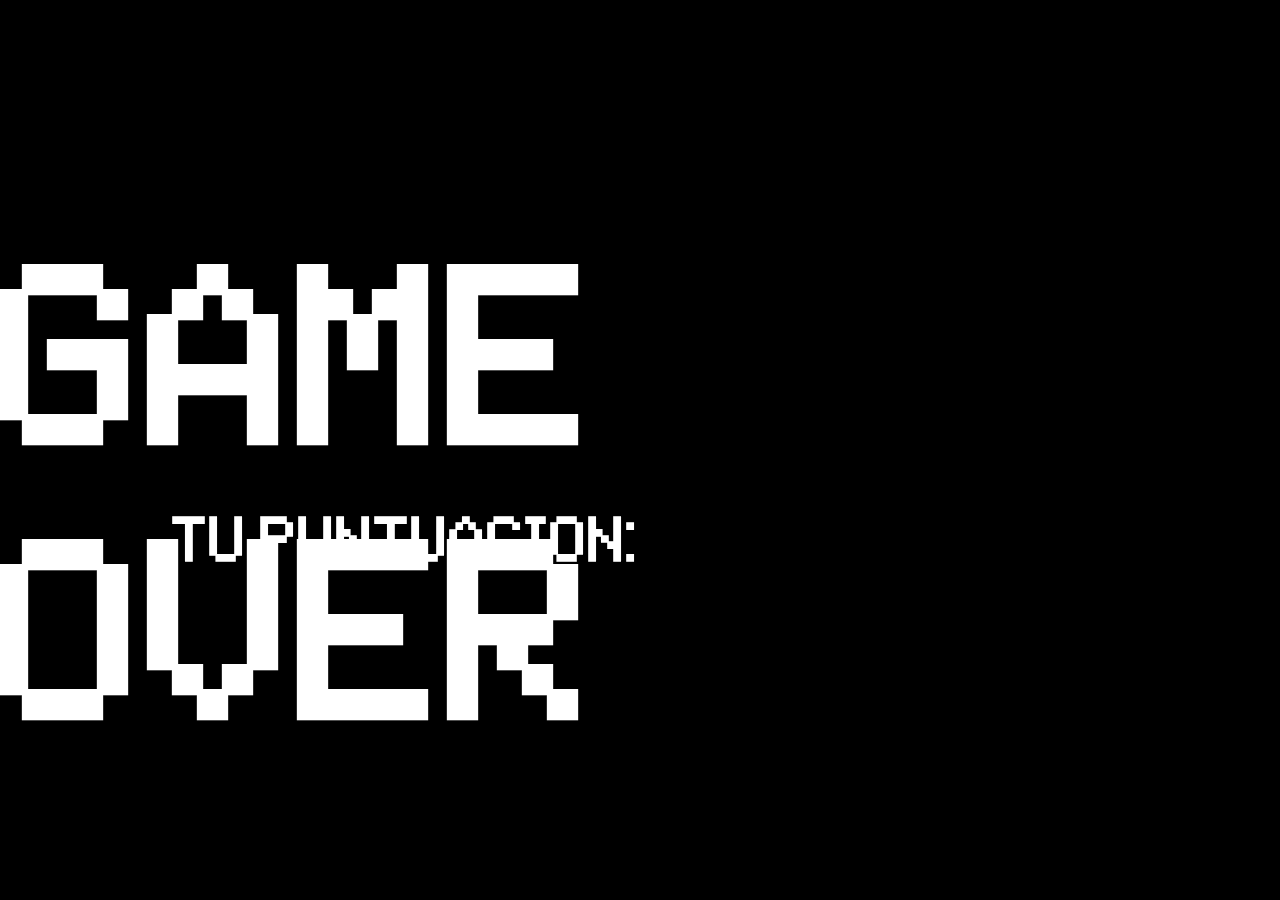
<file: Juego Topos/gameover.html>
<!DOCTYPE html>
<html lang="en">
<head>
    <meta charset="UTF-8">
    <meta http-equiv="X-UA-Compatible" content="IE=edge">
    <meta name="viewport" content="width=device-width, initial-scale=1.0">
    <title>Game Over</title>
    <link href="juego.css" rel="stylesheet" />
</head>
<body>
    <div id="fondo">
        <h1 class="gameov">GAME OVER</h1>
        <h1 ><p class="puntu" id="puntos">Tu puntuacion: </p></h1>
    </div>
    <audio src="yt1s.com - the legend of zelda NES music  game over theme.mp3" autoplay="true" loop="true"></audio>
    <script src="juego.js"></script>
</body>
</html>
</file>
<file: Juego Topos/juego.css>
@font-face {
    font-family:'SpaceInvaders';
    src:url('Space-Invaders.ttf') format('truetype');
    font-weight: normal;
    font-style: normal;
}

@keyframes estart {
    from { transform: none; }
    50% { transform: scale(1.15); }
    to { transform: none; }
}

@keyframes opacidad {
    0% {opacity: 0%;}
    30%{opacity: 30%;}
    50% {opacity: 50%;}
    80% {opacity: 80%;}
    to {opacity: 100%;}
}

body{
    background-color: black;
}
#fondo{
    width: 1250px;
    height: 650px;
    padding-top:100px;
    padding-left: 630px; 
}
#juego{
    width: 600px;
    height: 650px;
    border-radius: 20px;
    margin-bottom: 100px;
    
}

.cuadrado{
    border: solid black 1px;
    width: 210px;
    height: 210px;
    border-radius: 20px;
    margin: 40px;
    margin-top: 60px;
}

.ralph{
     width: 150px;
     height: 130px;
     border-radius: 70px;
     margin-top: 38px;
     margin-left:30px;
     visibility: hidden;
}

#uno{
    background-color:blue;
    display: block;
    float: left;
    
}

#dos{
    background-color: green;
    display: block;
    float: left;
    
}

#tres{
    background-color:purple;
    display: block;
    float: left;
}

#cuatro{
    background-color:red;
    display: block;
    float: left;
    
}

#video_background {
    position: absolute;
    bottom: 0px;
    right: 0px;
    min-width: 100%;
    min-height: 100%;
    width: auto;
    height: auto;
    z-index: -1000;
    overflow: hidden;
}

.texto1{
    color: yellow;
    font-size: 150px;
    font-family: SpaceInvaders;
    position: absolute;
    right: 20%;
    text-shadow: 2px 2px black;
}

.texto2{
    color: yellow;
    font-size: 100px;
    font-family: SpaceInvaders;
    position: absolute;
    bottom: 20%;
    right: 40%;
    animation: estart 3s infinite;
    text-shadow: 2px 2px 5px;
}

#cuadrito{
    width:50px;
    padding:15px;
    margin:00px auto;
    font-weight: bold;
  }

  #contador{
    font-size: 50px;
    font-weight: bold;
    color: yellow;
  }

  .gameov{
    color: white;
    font-size: 200px;
    position: absolute;
    right: 16%;
    font-family: SpaceInvaders;
    animation: opacidad 5s;
  }

  .puntu{
    color: white;
    font-size: 50px;
    position: absolute;
    bottom: 30%;
    font-family: SpaceInvaders;
    right: 50%;
    animation: opacidad 5s;
  }
</file>
